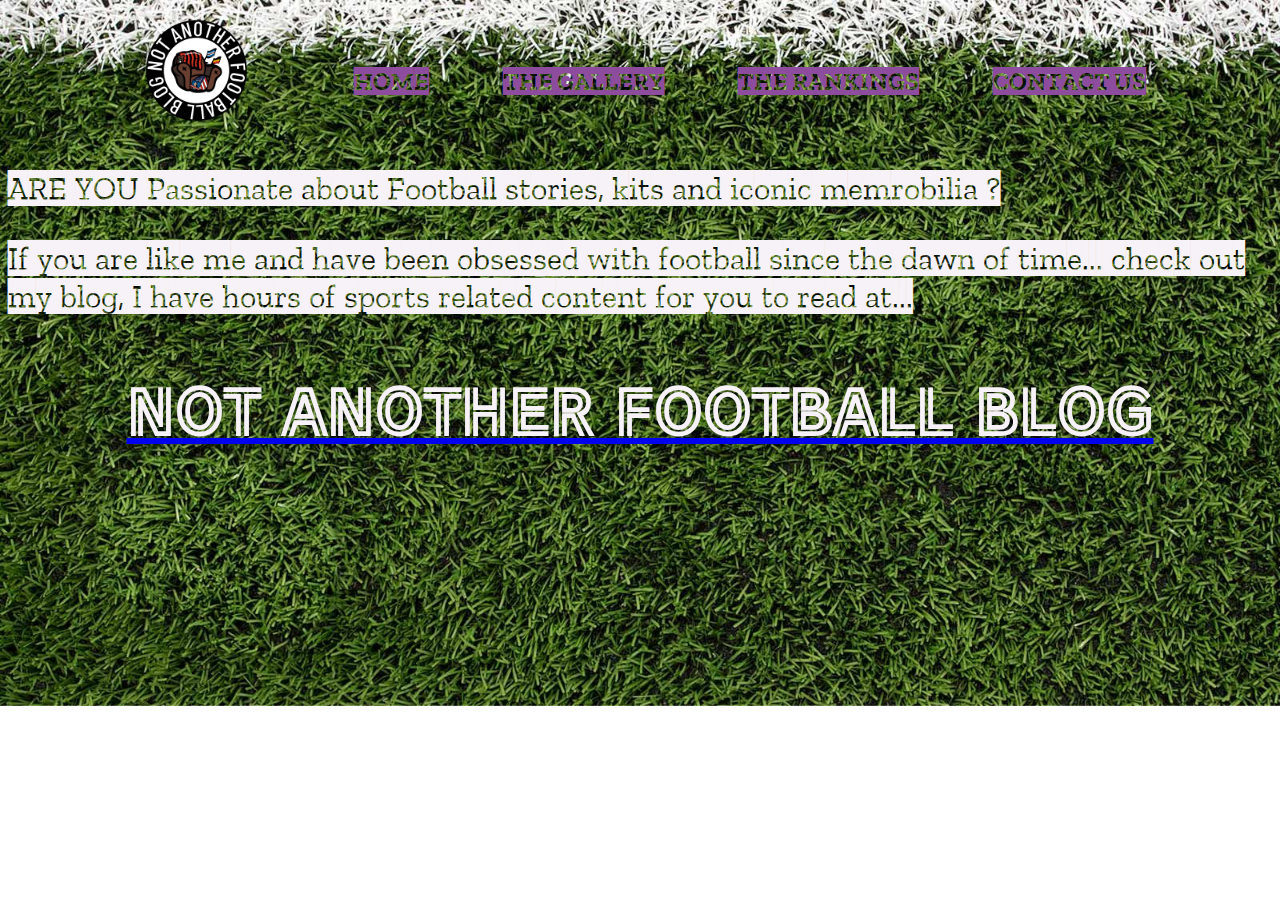
<file: About.html>
<!DOCTYPE html>
<html lang="en">
<head>
    <meta charset="UTF-8">
    <meta http-equiv="X-UA-Compatible" content="IE=edge">
    <meta name="viewport" content="width=device-width, initial-scale=1.0">
    <title>About us</title>
    <link rel="stylesheet" href="main.css">
    <style>
        body{background-image: url('turf.jpg');
        background-size: cover;
        background-repeat: no-repeat;
        
        }
        .wrap{ width: 100%;
        height: auto;
        margin: 0%;
        
        }
            </style>
        </head>
        <body>
            
        <header>  
            <div class ="navbar">
                
                <img src="NAFB.png" height = "125" alt="logo" class="logo">           
        
            <nav>
        <ul>
            <li><a href="index.html"><h4>Home</h4></a></li>
        
            <li><a href="Gallery.html"><h4>The Gallery</h4></a></li>
            <li><a href="Rankings.html"><h4>The Rankings</h4></a></li>
            <li><a href="contact.html"><h4>Contact us</h4></a></li>
        </ul>
        
            </nav>
        </div>
        </header>



        <p>ARE YOU Passionate about Football stories, kits and iconic memrobilia ?</p>

        <p>
If you are like me and have been obsessed with football since the dawn of time...  check out my blog, I have hours of sports related content for you to read at... </p>


<a href="https://notanotherfootballblog.com/"><h2>NOT ANOTHER FOOTBALL BLOG</h2></a>
</file>
<file: main.css>
/* comment */

@import url('https://fonts.googleapis.com/css2?family=Train+One&display=swap');
@import url('https://fonts.googleapis.com/css2?family=Zilla+Slab+Highlight:wght@700&display=swap');

h1  {
    font-family: 'Train One', cursive;
    font-size: 250%;
    color: #F7F1F8;
    text-align: center;
    }

h2  {
        font-family: 'Train One', cursive;
        font-size: 375%;
        color: #F7F1F8;
        text-align: center;
        }

h3 {
        font-family: 'Zilla Slab Highlight', cursive;
    font-size: 300%;
    color:#F7F1F8;
    
}

p {
    font-family: 'Zilla Slab Highlight', cursive;
    font-size: 200%;
    color: #F7F1F8;
    
}

body {
    background-image: url('./turf.jpg');
    background-size: cover;
    background-repeat: no-repeat;
    
    }
.wrap { 
    width: 100%;
    height: auto;
    margin: 0%;
    
    }


/* #####################################################NAV BAR ########################################################################### */
.navbar{
    width: 80%;
    margin: 0 auto;
}

header{
    background-image: none;
    
}


header::after{
    content: "";
    display: table;
    clear: both;
}

logo {
    display: inline-block;
    max-height: 300px;
    max-width: 160px;
    padding: 10px 0;

}
nav{
    float: right;
}

nav ul{
    margin: 0;
    padding: 0;
    list-style: none;
}

nav li{
    display: inline-block;
    margin-left: 70px;
    padding-top: 25px;
    
    position: relative;
}

nav a{
    color: #8E4C9E;
    font-family: 'Zilla Slab Highlight', cursive;
    text-decoration: none;
    text-transform: uppercase;
    font-size: 25px;
}

nav a :hover{
    color:   #8E4C9E;

}

nav a ::before {
    content: "";
    display: block;
    height: 5px;
    width: 100%;
    background-color: #8E4C9E;
    position: absolute;
    top: 0;
    width: 0%;
    transition: all ease-in-out 250ms;
}
nav a :hover::before {
    width: 100%;
}
/* ###################################################### Gallery #########################################################*/

.container {
    display: flex;
    min-height: 200vh;
    flex-direction:row;
    flex-wrap:wrap-reverse;
    justify-content: space-between;
    align-items:stretch;
}
.mini {
    color: #F7F1F8;
    width: 25%;
    font-size: 24px;
    font-family: 'Zilla Slab Highlight', cursive;
    text-align: center;
    padding: 15px;
    margin: 10px;
}
#container1 {
    background-image: url("./ajax-webpage.jpg");
    background-size: 100%;
    
}
#container2 {
    background-image: url("./united.jpg");
    background-size: 100%;
}
#container3 {
    background-image: url("./arsenal.jpg");
    background-size: 139%;
}
#container4 {
    background-image: url("./AC\ milan.jpg");
    background-size: 200%;
}
#container5 {
    background-image: url("./holland.jpg");
    background-size: 135%;
}
#container6 {
    background-image: url("./Germany.jpg");
    background-size: 138%;
    
}
#container7 {
    background-image: url("./dynamo.jpg");
    background-size: 175%;}
#container8 {
    background-image: url("./bayern.jpg");
    background-size: 175%;}
#container9 {
    background-image: url("./barcelona.jpg");
    background-size: 138%;}
    
#container10 {    
    background-image: url("./stuttgart.jpg");
    background-size: 138%;}


/* ######################################################## EMAIL ######################################################################## */
pre {
    transition: opacity .2s ease-in-out;
  }
  pre:empty {
    opacity: 0;
  }
  [data-button] {
    display: block;
    margin: 0 auto;
    width: auto !important;
}
[type="text"],
[type="email"],
[data-theme=light] form textarea {
    padding: .5em .6em;
    width: 100%;
    margin: 0 0 .5em 0;
    font-size: 12pt;
    border: 1px solid rgba(0,0,0,.25);
    border-radius: 2px;
    background: rgba(0,0,0,.3);
    box-shadow: #8E4C9E;
    color: rgba(255,255,255,.8);
    background-color: #8E4C9E;
}
[type="text"]:focus,
[type="email"]:focus,
textarea:focus {
    border-color: #6c71c4;
    box-shadow: #6c71c4 0 0 3px;
    background-color: #8E4C9E;
}
.error {
    border-color: indianred !important;
}
</file>
